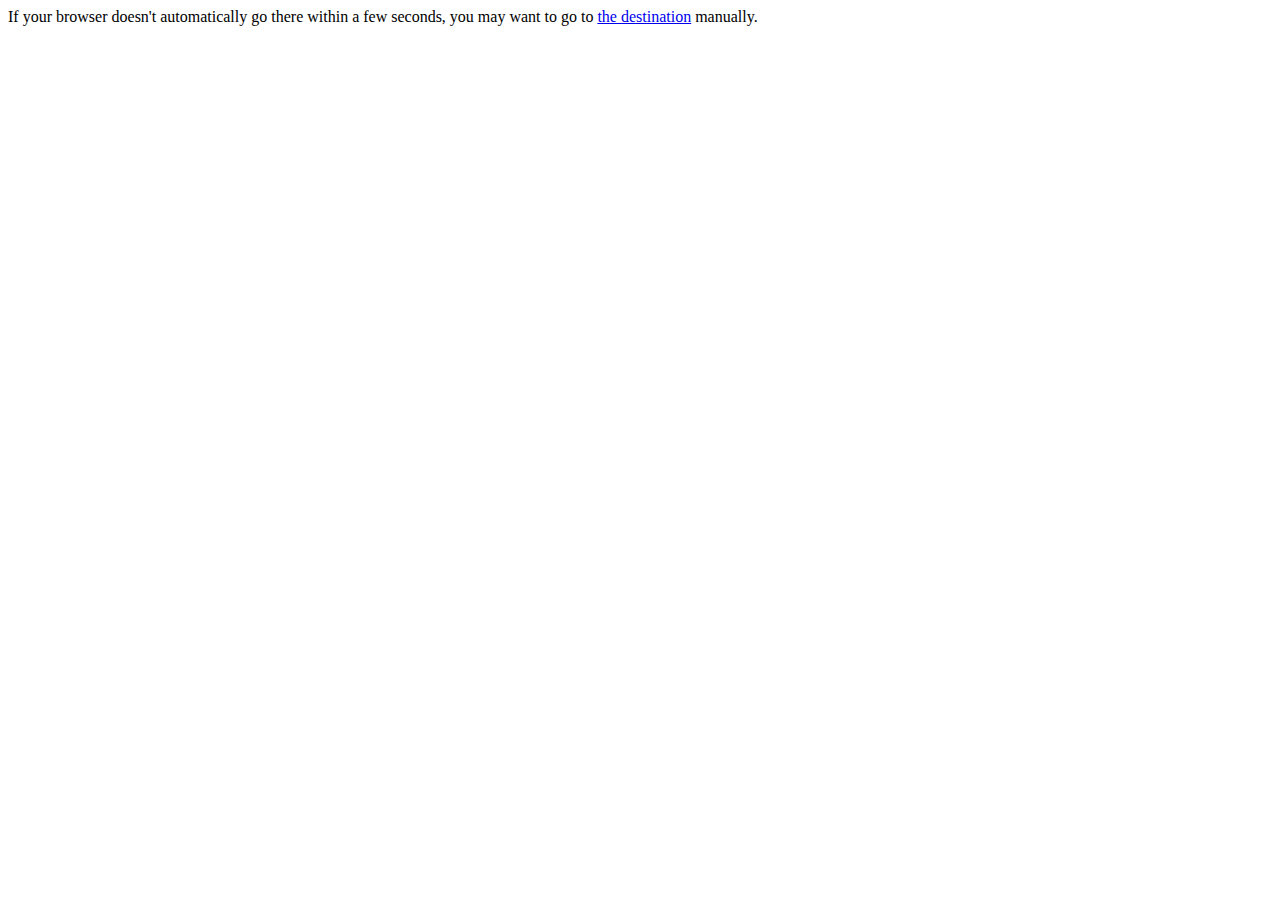
<file: static/cv/index.html>
<html>
    <head>
        <title>A web page that points a browser to a different page after 2 seconds</title>
        <meta http-equiv="refresh" content="2; URL=/cv/resume.html">
        <meta name="keywords" content="automatic redirection">
    </head>
    <body>
        If your browser doesn't automatically go there within a few seconds, 
        you may want to go to 
        <a href="/cv/resume.pdf">the destination</a> 
        manually.
    </body>
</html>
</file>
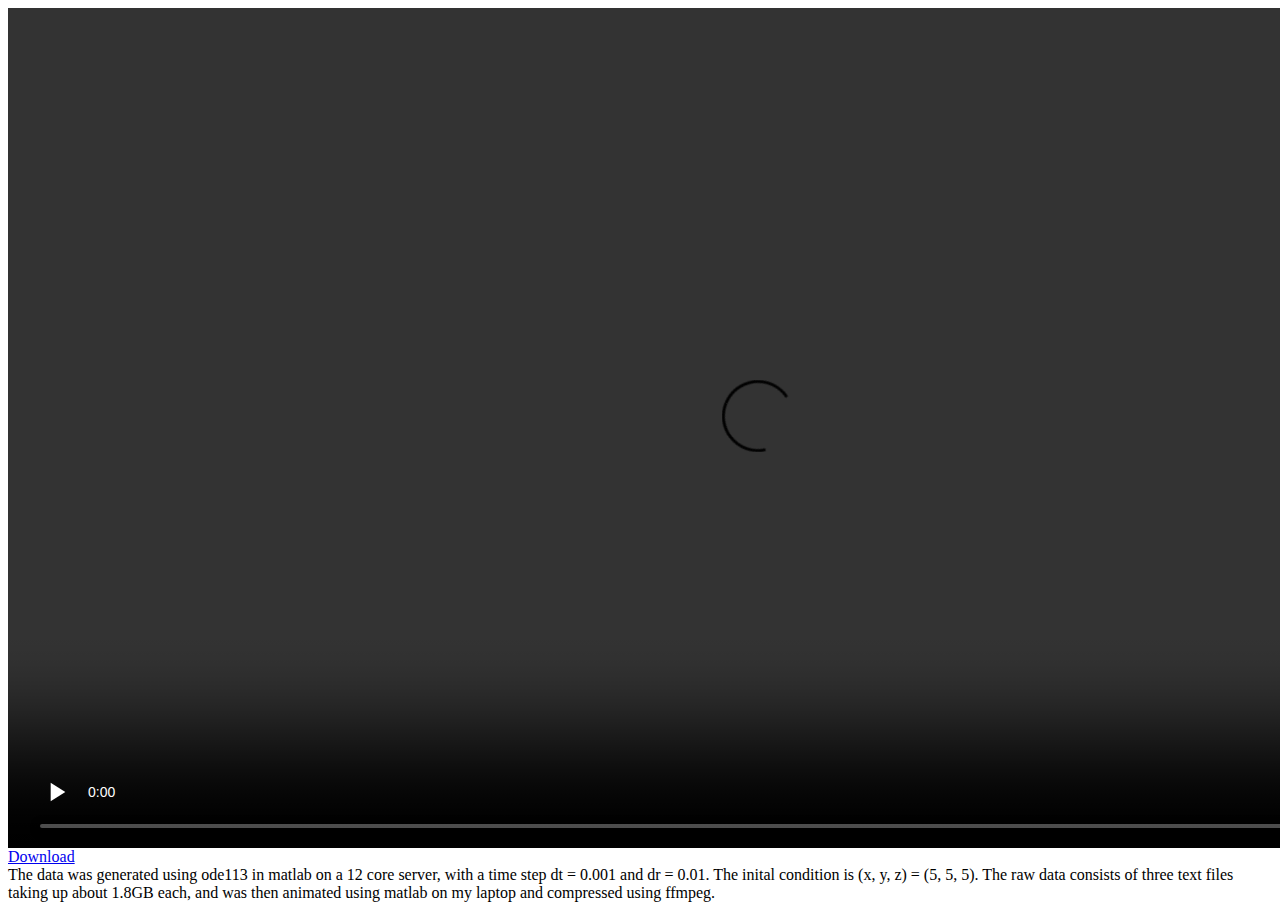
<file: static/math.html>
<html>
<body>
<video width="1500" height="840" controls preload="none">
<source src="/lorenz.mp4" type="video/mp4" />
</video>
<br />
<a href="/lorenz.mp4">Download</a>
<br />
The data was generated using ode113 in matlab on a 12 core server, with a time step dt = 0.001 and dr = 0.01.  The inital condition is (x, y, z) = (5, 5, 5).  The raw data consists of three text files taking up about 1.8GB each, and was then animated using matlab on my laptop and compressed using ffmpeg.
</body>
</html>
</file>
